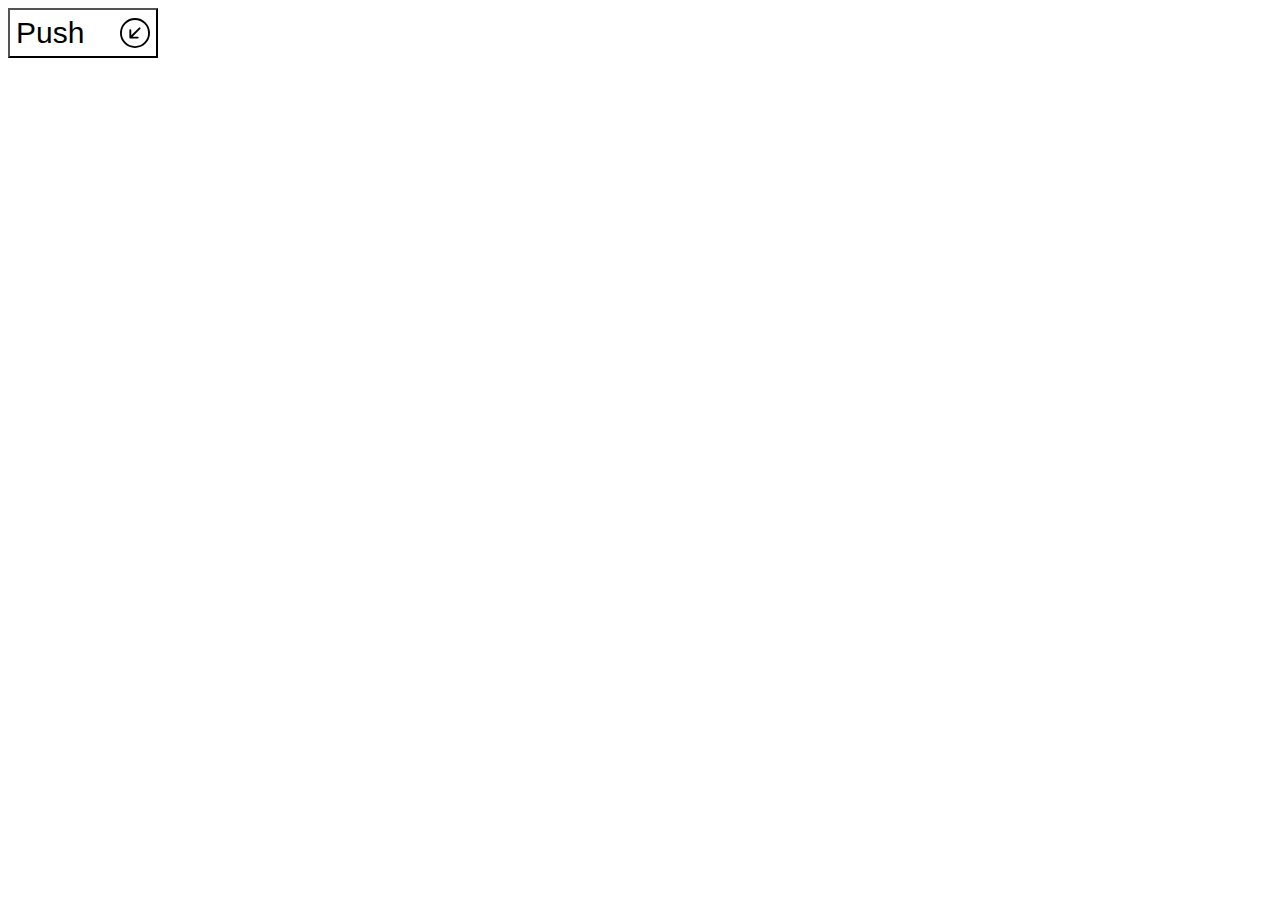
<file: 1/index.html>
<!DOCTYPE html>
<html lang="en">
<head>
    <meta charset="UTF-8">
    <meta http-equiv="X-UA-Compatible" content="IE=edge">
    <meta name="viewport" content="width=device-width, initial-scale=1.0">
    <link rel="stylesheet" href="./css/style.css">
    <title>Document</title>
</head>
<body>
    <button class="btn" id="but">
        <p class="btn-text">Push</p>
        <img src="./img/arrow-down-left-circle.svg" alt="icon" class="btn-icon" id="img">
        <img src="./img/arrow-down-left-circle-fill.svg" alt="icon-dark" class="btn-icon_dark" id="imgDarck">
    </button>
<script src="./js/script.js"></script>    
</body>
</html>
</file>
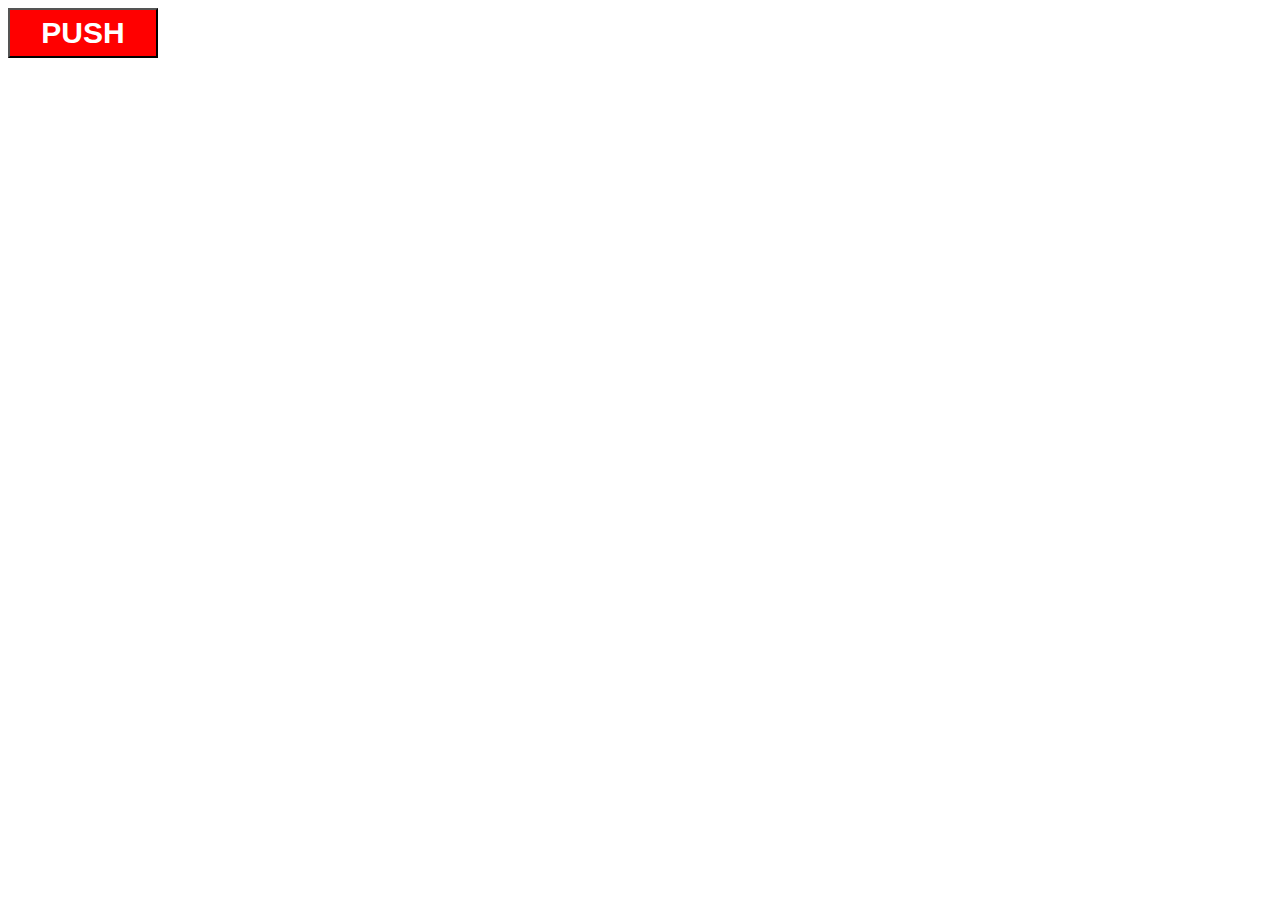
<file: 2/index.html>
<!DOCTYPE html>
<html lang="en">
<head>
    <meta charset="UTF-8">
    <meta http-equiv="X-UA-Compatible" content="IE=edge">
    <meta name="viewport" content="width=device-width, initial-scale=1.0">
    <link rel="stylesheet" href="./css/style.css">
    <title>Document</title>
</head>
<body>
    <button class="btn" id="but">PUSH</button>
<script src="./js/script.js"></script>    
</body>
</html>
</file>
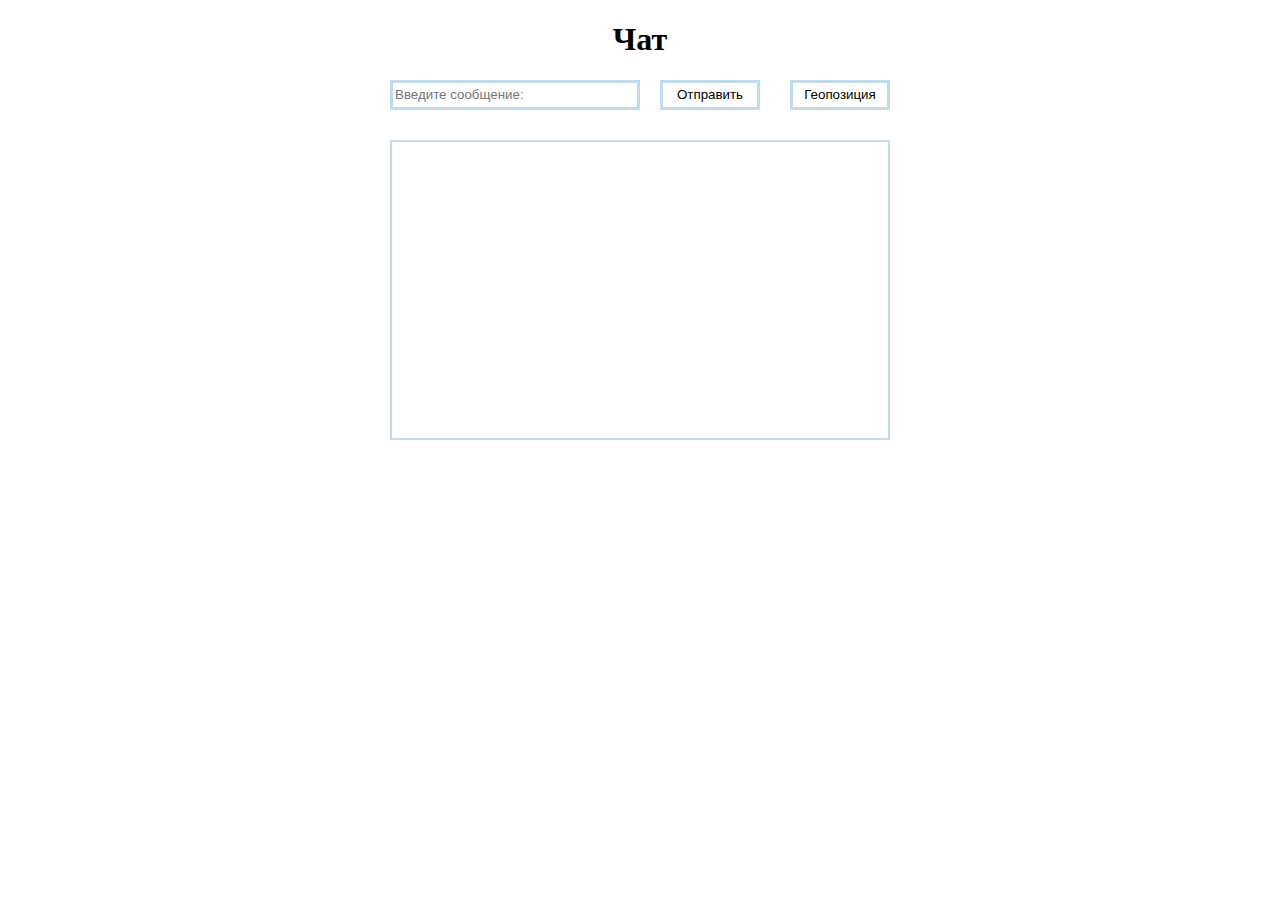
<file: 3/index.html>
<!DOCTYPE html>
<html lang="en">
<head>
    <meta charset="UTF-8">
    <meta http-equiv="X-UA-Compatible" content="IE=edge">
    <meta name="viewport" content="width=device-width, initial-scale=1.0">
    <link rel="stylesheet" href="./css/style.css">
    <title>Document</title>
</head>
<body>
<header class="header">
   <div class="container">
    <h1 class="header_title">Чат</h1>
   </div>
</header>
<main class="page">
  <div class="container" id="cont">
  <div class="formWrap">
      <form name="chatForm" id="chatform">
          <input type="text" name="massage" id="massage" class="message" placeholder="Введите сообщение:">
          <button type="submit" id="btn">Отправить</button>
      </form>
      <button type="submit" id="geoBtn">Геопозиция</button>
  </div>
    <div id="chat" class="chat"></div>
  </div>
</main>
<script src="./js/script.js"></script>    
</body>
</html>
</file>
<file: 1/css/style.css>
#but {
    display: flex;
    width: 150px;
    height: 50px;
    align-items: center;
    justify-content: space-between;
    background-color: #fff;
}
.btn-text {
    font-size: 30px;
}
.btn-icon {
    width: 30px;
}

.btn-icon_dark{
    display: none;
    width: 30px;
}
</file>
<file: 2/css/style.css>
#but {
    display: flex;
    width: 150px;
    height: 50px;
    align-items: center;
    justify-content: center;
    background-color: #fff;
    font-size: 30px;
    font-weight: bold;
    background-color: red;
    color: #fff;
}
</file>
<file: 3/css/style.css>
* {
    box-sizing: border-box;
}

#chat {
    padding: 15px;
    margin-top: 30px;
    min-height: 300px;
    border: 2px solid #c1dbed;
    display: flex;
    flex-direction: column-reverse;
}

#chatform{
    display: flex;
    flex-direction: row;
    align-items: center;
    justify-content: space-between;
}

#massage {
    width: 250px;
    height: 30px;
    border: 3px solid #c1dbed;

}
#btn, #geoBtn {
    width:  100px;
    height: 30px;
    border: 3px solid #c1dbed;
    background-color: #fff;
}
#btn {
 margin-left: 20px;   
}
#btn:hover, #getoBtn:hover {
   
    background-color: #c1dbed;
}


.container {
    width: 500px;
    margin: 0 auto;
}
.header_title {
    text-align: center;
}
.formWrap{
    display: flex;
    flex-direction: row;
    align-items: center;
    justify-content: space-between;
}

.chatLink {
    display: block;
    width: 200px; 
    margin-bottom: 10px;
    text-align: center;
    padding:15px;
    border: 2px solid orange; 
    border-radius:10px;
    text-decoration: none;
    color: blueviolet;
    font-weight: bold;
}

.chatLink:hover {
    background-color: orange;
}
</file>
